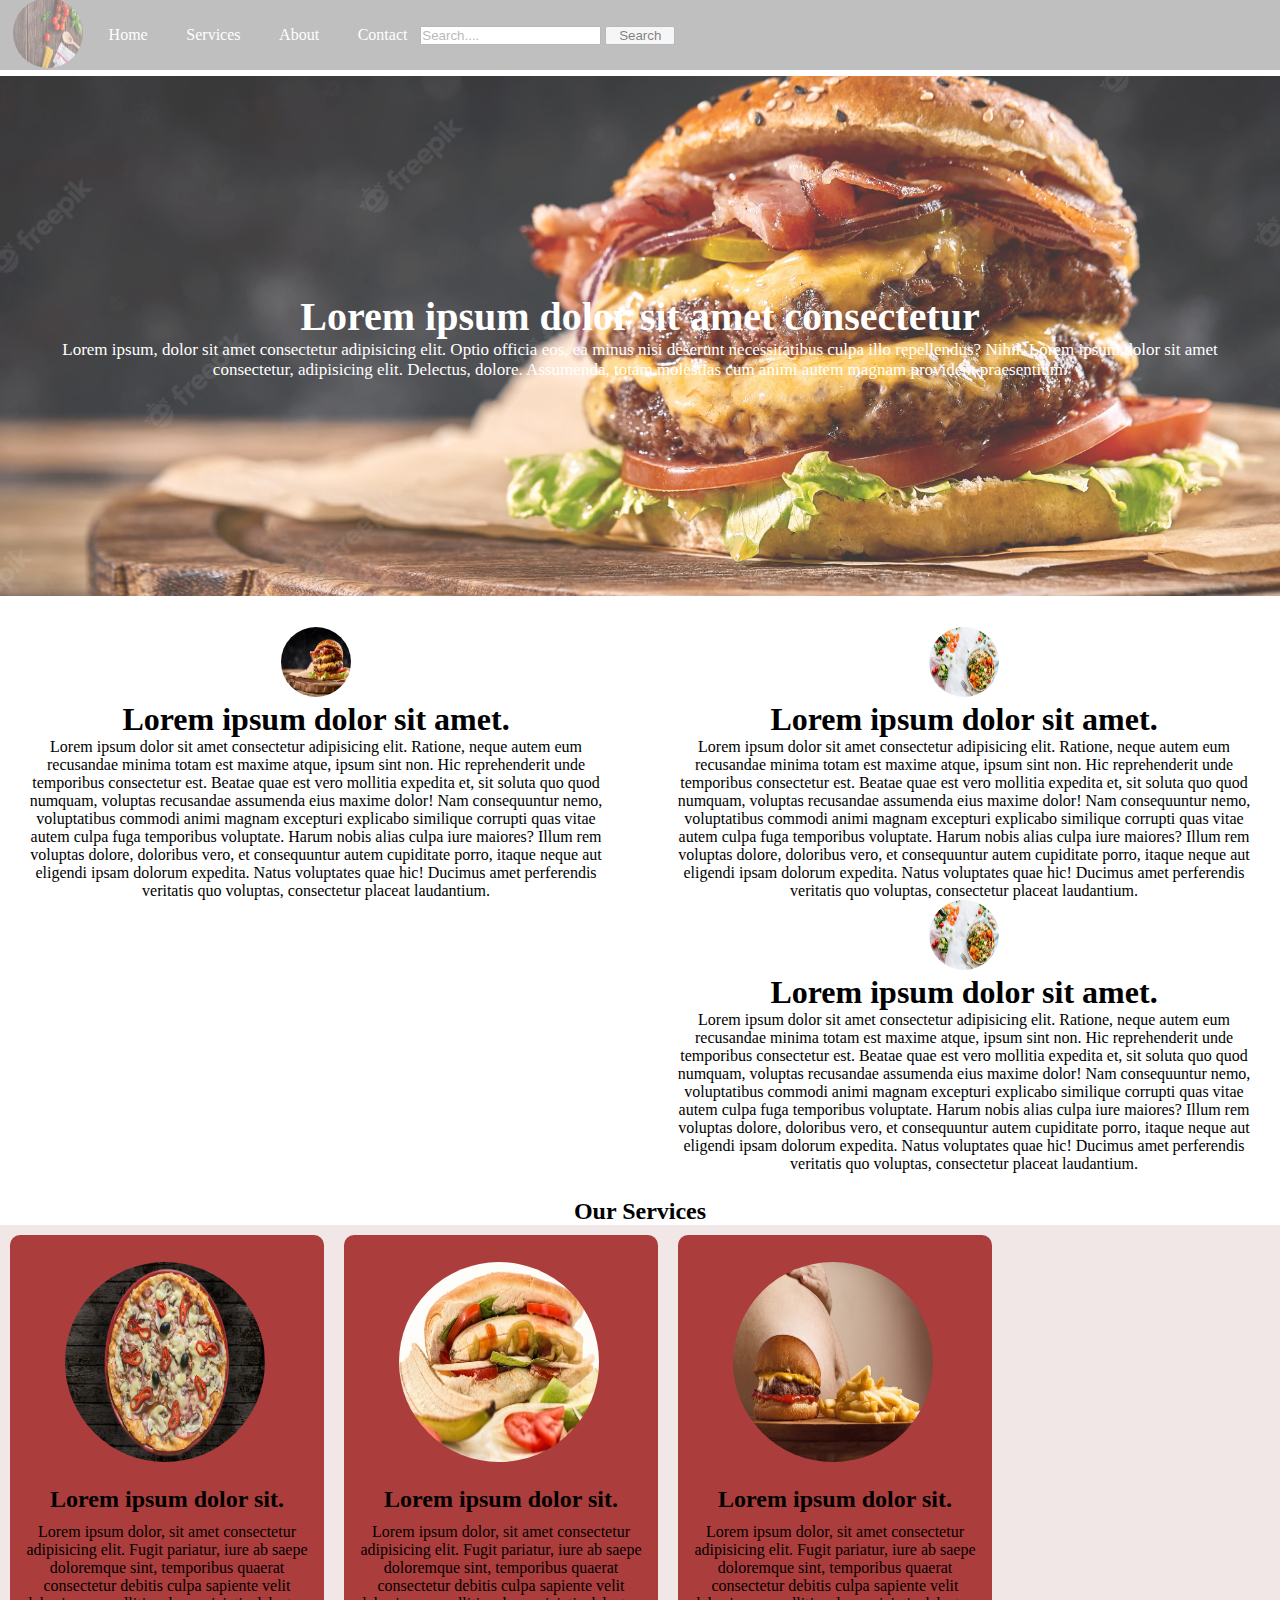
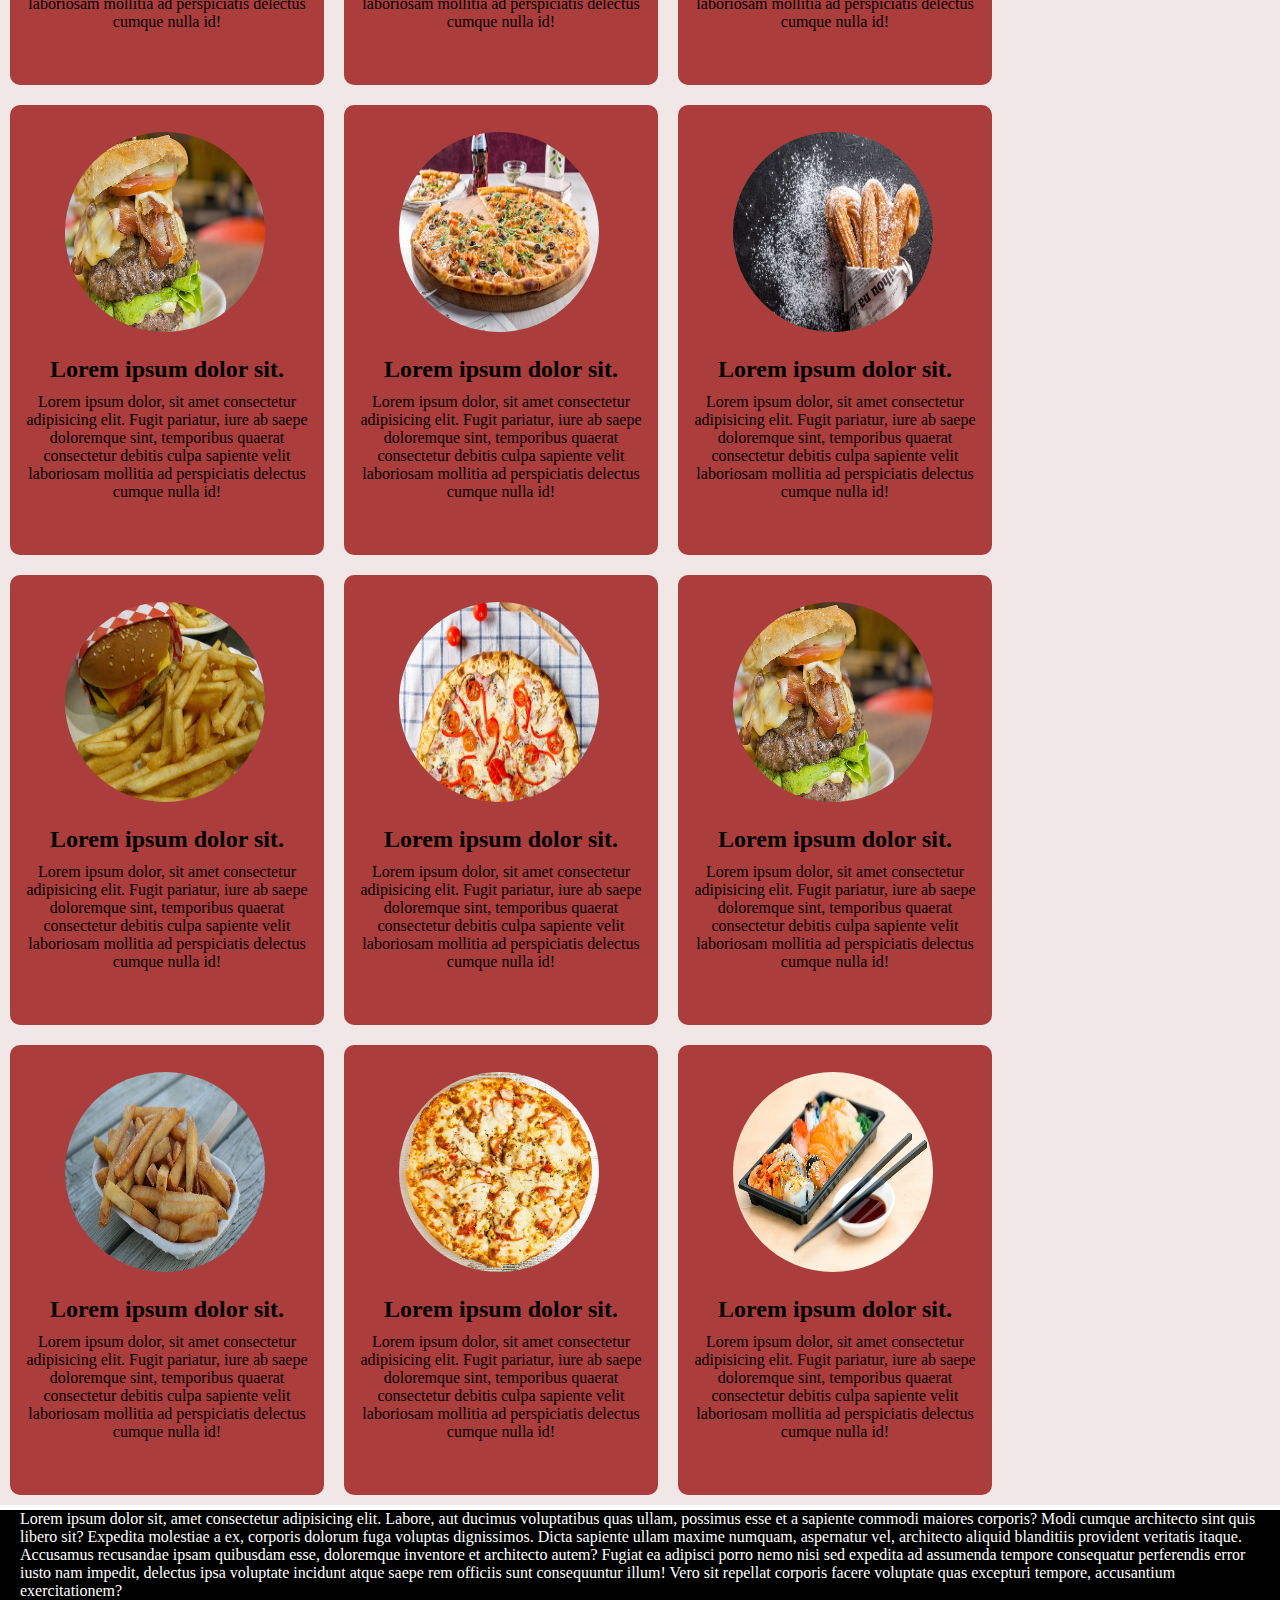
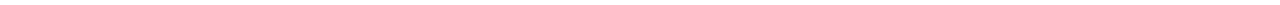
<file: project-2/index.html>
<!DOCTYPE html>
<html lang="en">
<head>
    <meta charset="UTF-8">
    <meta http-equiv="X-UA-Compatible" content="IE=edge">
    <meta name="viewport" content="width=device-width, initial-scale=1.0">
    <title> Best Online food Delivery Services in India | MyOnline Meal.com</title>
    <link rel="stylesheet" href="style.css">
    <link rel="stylesheet" href="phone.css">
    <style>
      
       

    </style>
</head>
<body>
    <nav class="navbar background h-nav-resp">
      <ul class="nav-list v-class-resp">
        <div class="logo1">
          <a href="img/bg1.jpg"><img src="img/bg1.jpg" alt="image" class="img"/></a>
        </div>
        <li><a href="../index.html">Home</a></li>
        <li><a href="services.html">Services</a></li>
        <li><a href="about.html">About</a></li>
        <li><a href="contact.html">Contact</a></li>
      </ul>
      <div class="rightNav v-class-resp">
        <input type="search" name="search" id="search" placeholder="Search...."/>   <button class="btn btn-sm">Search</button>
      </div>
     
      <div class="burger">
        <div class="line"></div>
        <div class="line"></div>
        <div class="line"></div>
      </div>
    </nav>
    <script>
      burger = document.querySelector(".burger");
      navbar = document.querySelector(".navbar");
      navList = document.querySelector(".nav-list");
      rightNav = document.querySelector(".rightNav");
      // rightNav = document.querySelector(".btn-sm");
      burger.addEventListener("click", () => {
      rightNav.classList.toggle("v-class-resp");
      navList.classList.toggle("v-class-resp");
      navbar.classList.toggle("h-nav-resp");
      // navbar.classList.toggle(".btn-sm");
      });
    </script>

    <!-- This is Head cintainer  -->
    <div class="container">
        <div class="box">
            <div class="items">
            <h1 id="font1">Lorem ipsum dolor sit amet consectetur</h1>
            <p id="para1">Lorem ipsum, dolor sit amet consectetur adipisicing elit. Optio officia eos, ea minus nisi deserunt necessitatibus culpa illo repellendus? Nihil. Lorem ipsum dolor sit amet consectetur, adipisicing elit. Delectus, dolore. Assumenda, totam molestias cum animi autem magnam provident praesentium.</p>
           </div>
        </div>
    </div>
    <!-- Container1  -->

    <div class="container1">
    <div class="box" id="box1"> 
        <div class="img1">
            <img src="img/bg1.webp" class="img" alt="">
            <h1>Lorem ipsum dolor sit amet.</h1>
            <p>Lorem ipsum dolor sit amet consectetur adipisicing elit. Ratione, neque autem eum recusandae minima totam est maxime atque, ipsum sint non. Hic reprehenderit unde temporibus consectetur est. Beatae quae est vero mollitia expedita et, sit soluta quo quod numquam, voluptas recusandae assumenda eius maxime dolor! Nam consequuntur nemo, voluptatibus commodi animi magnam excepturi explicabo similique corrupti quas vitae autem culpa fuga temporibus voluptate. Harum nobis alias culpa iure maiores? Illum rem voluptas dolore, doloribus vero, et consequuntur autem cupiditate porro, itaque neque aut eligendi ipsam dolorum expedita. Natus voluptates quae hic! Ducimus amet perferendis veritatis quo voluptas, consectetur placeat laudantium.</p>
        </div>
    </div>
    <div class="box" id="box2">
      <div class="img1">
            <img src="img/bg2.jpg" class="img" alt="">
            <h1>Lorem ipsum dolor sit amet.</h1>
            <p>Lorem ipsum dolor sit amet consectetur adipisicing elit. Ratione, neque autem eum recusandae minima totam est maxime atque, ipsum sint non. Hic reprehenderit unde temporibus consectetur est. Beatae quae est vero mollitia expedita et, sit soluta quo quod numquam, voluptas recusandae assumenda eius maxime dolor! Nam consequuntur nemo, voluptatibus commodi animi magnam excepturi explicabo similique corrupti quas vitae autem culpa fuga temporibus voluptate. Harum nobis alias culpa iure maiores? Illum rem voluptas dolore, doloribus vero, et consequuntur autem cupiditate porro, itaque neque aut eligendi ipsam dolorum expedita. Natus voluptates quae hic! Ducimus amet perferendis veritatis quo voluptas, consectetur placeat laudantium.</p>
        </div>
      <div class="img1">
            <img src="img/bg2.jpg" class="img" alt="">
            <h1>Lorem ipsum dolor sit amet.</h1>
            <p>Lorem ipsum dolor sit amet consectetur adipisicing elit. Ratione, neque autem eum recusandae minima totam est maxime atque, ipsum sint non. Hic reprehenderit unde temporibus consectetur est. Beatae quae est vero mollitia expedita et, sit soluta quo quod numquam, voluptas recusandae assumenda eius maxime dolor! Nam consequuntur nemo, voluptatibus commodi animi magnam excepturi explicabo similique corrupti quas vitae autem culpa fuga temporibus voluptate. Harum nobis alias culpa iure maiores? Illum rem voluptas dolore, doloribus vero, et consequuntur autem cupiditate porro, itaque neque aut eligendi ipsam dolorum expedita. Natus voluptates quae hic! Ducimus amet perferendis veritatis quo voluptas, consectetur placeat laudantium.</p>
        </div>
    </div>
    </div>
    <!-- Container2  -->
    <div class="heading"><h2>Our Services</h2></div>

     <div class="container2">

      <div class="box2" id="box2">
        <img src="img/bg23.jpg" alt="image" class="img2">
        <h2 id="font2">Lorem ipsum dolor sit.</h2>
        <p class="para2">
          Lorem ipsum dolor, sit amet consectetur adipisicing elit. Fugit pariatur, iure ab saepe doloremque sint, temporibus quaerat consectetur debitis culpa sapiente velit laboriosam mollitia ad perspiciatis delectus cumque nulla id!
        </p>
      </div>

      <div class="box2" id="box2">
        <img src="img/bg25.jpg" alt="image" class="img2">
        <h2 id="font2">Lorem ipsum dolor sit.</h2>
        <p class="para2">
          Lorem ipsum dolor, sit amet consectetur adipisicing elit. Fugit pariatur, iure ab saepe doloremque sint, temporibus quaerat consectetur debitis culpa sapiente velit laboriosam mollitia ad perspiciatis delectus cumque nulla id!
        </p>
      </div>
     
      <div class="box2" id="box2">
        <img src="img/bg27.jpg" alt="image" class="img2">
        <h2 id="font2">Lorem ipsum dolor sit.</h2>
        <p class="para2">
          Lorem ipsum dolor, sit amet consectetur adipisicing elit. Fugit pariatur, iure ab saepe doloremque sint, temporibus quaerat consectetur debitis culpa sapiente velit laboriosam mollitia ad perspiciatis delectus cumque nulla id!
        </p>
      </div>

      <div class="box2" id="box2">
        <img src="img/bg28.jpg" alt="image" class="img2">
        <h2 id="font2">Lorem ipsum dolor sit.</h2>
        <p class="para2">
          Lorem ipsum dolor, sit amet consectetur adipisicing elit. Fugit pariatur, iure ab saepe doloremque sint, temporibus quaerat consectetur debitis culpa sapiente velit laboriosam mollitia ad perspiciatis delectus cumque nulla id!
        </p>
      </div>

      <div class="box2" id="box2">
        <img src="img/bg22.jpg" alt="image" class="img2">
        <h2 id="font2">Lorem ipsum dolor sit.</h2>
        <p class="para2">
          Lorem ipsum dolor, sit amet consectetur adipisicing elit. Fugit pariatur, iure ab saepe doloremque sint, temporibus quaerat consectetur debitis culpa sapiente velit laboriosam mollitia ad perspiciatis delectus cumque nulla id!
        </p>
      </div>

      <div class="box2" id="box2">
        <img src="img/bg15.jpg" alt="image" class="img2">
        <h2 id="font2">Lorem ipsum dolor sit.</h2>
        <p class="para2">
          Lorem ipsum dolor, sit amet consectetur adipisicing elit. Fugit pariatur, iure ab saepe doloremque sint, temporibus quaerat consectetur debitis culpa sapiente velit laboriosam mollitia ad perspiciatis delectus cumque nulla id!
        </p>
      </div>

      <div class="box2" id="box2">
        <img src="img/bg19.jpg" alt="image" class="img2">
        <h2 id="font2">Lorem ipsum dolor sit.</h2>
        <p class="para2">
          Lorem ipsum dolor, sit amet consectetur adipisicing elit. Fugit pariatur, iure ab saepe doloremque sint, temporibus quaerat consectetur debitis culpa sapiente velit laboriosam mollitia ad perspiciatis delectus cumque nulla id!
        </p>
      </div>
      <div class="box2" id="box2">
        <img src="img/bg29.jpg" alt="image" class="img2">
        <h2 id="font2">Lorem ipsum dolor sit.</h2>
        <p class="para2">
          Lorem ipsum dolor, sit amet consectetur adipisicing elit. Fugit pariatur, iure ab saepe doloremque sint, temporibus quaerat consectetur debitis culpa sapiente velit laboriosam mollitia ad perspiciatis delectus cumque nulla id!
        </p>
      </div>
      <div class="box2" id="box2">
        <img src="img/bg28.jpg" alt="image" class="img2">
        <h2 id="font2">Lorem ipsum dolor sit.</h2>
        <p class="para2">
          Lorem ipsum dolor, sit amet consectetur adipisicing elit. Fugit pariatur, iure ab saepe doloremque sint, temporibus quaerat consectetur debitis culpa sapiente velit laboriosam mollitia ad perspiciatis delectus cumque nulla id!
        </p>
      </div>

      <div class="box2" id="box2">
        <img src="img/bg21.jpg" alt="image" class="img2">
        <h2 id="font2">Lorem ipsum dolor sit.</h2>
        <p class="para2">
          Lorem ipsum dolor, sit amet consectetur adipisicing elit. Fugit pariatur, iure ab saepe doloremque sint, temporibus quaerat consectetur debitis culpa sapiente velit laboriosam mollitia ad perspiciatis delectus cumque nulla id!
        </p>
      </div>
      <div class="box2" id="box2">
        <img src="img/bg30.jpg" alt="image" class="img2">
        <h2 id="font2">Lorem ipsum dolor sit.</h2>
        <p class="para2">
          Lorem ipsum dolor, sit amet consectetur adipisicing elit. Fugit pariatur, iure ab saepe doloremque sint, temporibus quaerat consectetur debitis culpa sapiente velit laboriosam mollitia ad perspiciatis delectus cumque nulla id!
        </p>

      </div>
      <div class="box2" id="box2">
        <img src="img/bg31.jpg" alt="image" class="img2">
        <h2 id="font2">Lorem ipsum dolor sit.</h2>
        <p class="para2">
          Lorem ipsum dolor, sit amet consectetur adipisicing elit. Fugit pariatur, iure ab saepe doloremque sint, temporibus quaerat consectetur debitis culpa sapiente velit laboriosam mollitia ad perspiciatis delectus cumque nulla id!
        </p>
      </div>
    </div>

    <footer class="footer">
<p class="para">Lorem ipsum dolor sit, amet consectetur adipisicing elit. Labore, aut ducimus voluptatibus quas ullam, possimus esse et a sapiente commodi maiores corporis? Modi cumque architecto sint quis libero sit? Expedita molestiae a ex, corporis dolorum fuga voluptas dignissimos. Dicta sapiente ullam maxime numquam, aspernatur vel, architecto aliquid blanditiis provident veritatis itaque. Accusamus recusandae ipsam quibusdam esse, doloremque inventore et architecto autem? Fugiat ea adipisci porro nemo nisi sed expedita ad assumenda tempore consequatur perferendis error iusto nam impedit, delectus ipsa voluptate incidunt atque saepe rem officiis sunt consequuntur illum! Vero sit repellat corporis facere voluptate quas excepturi tempore, accusantium exercitationem?</p>
    </footer>
    
</body>
</html>
</file>
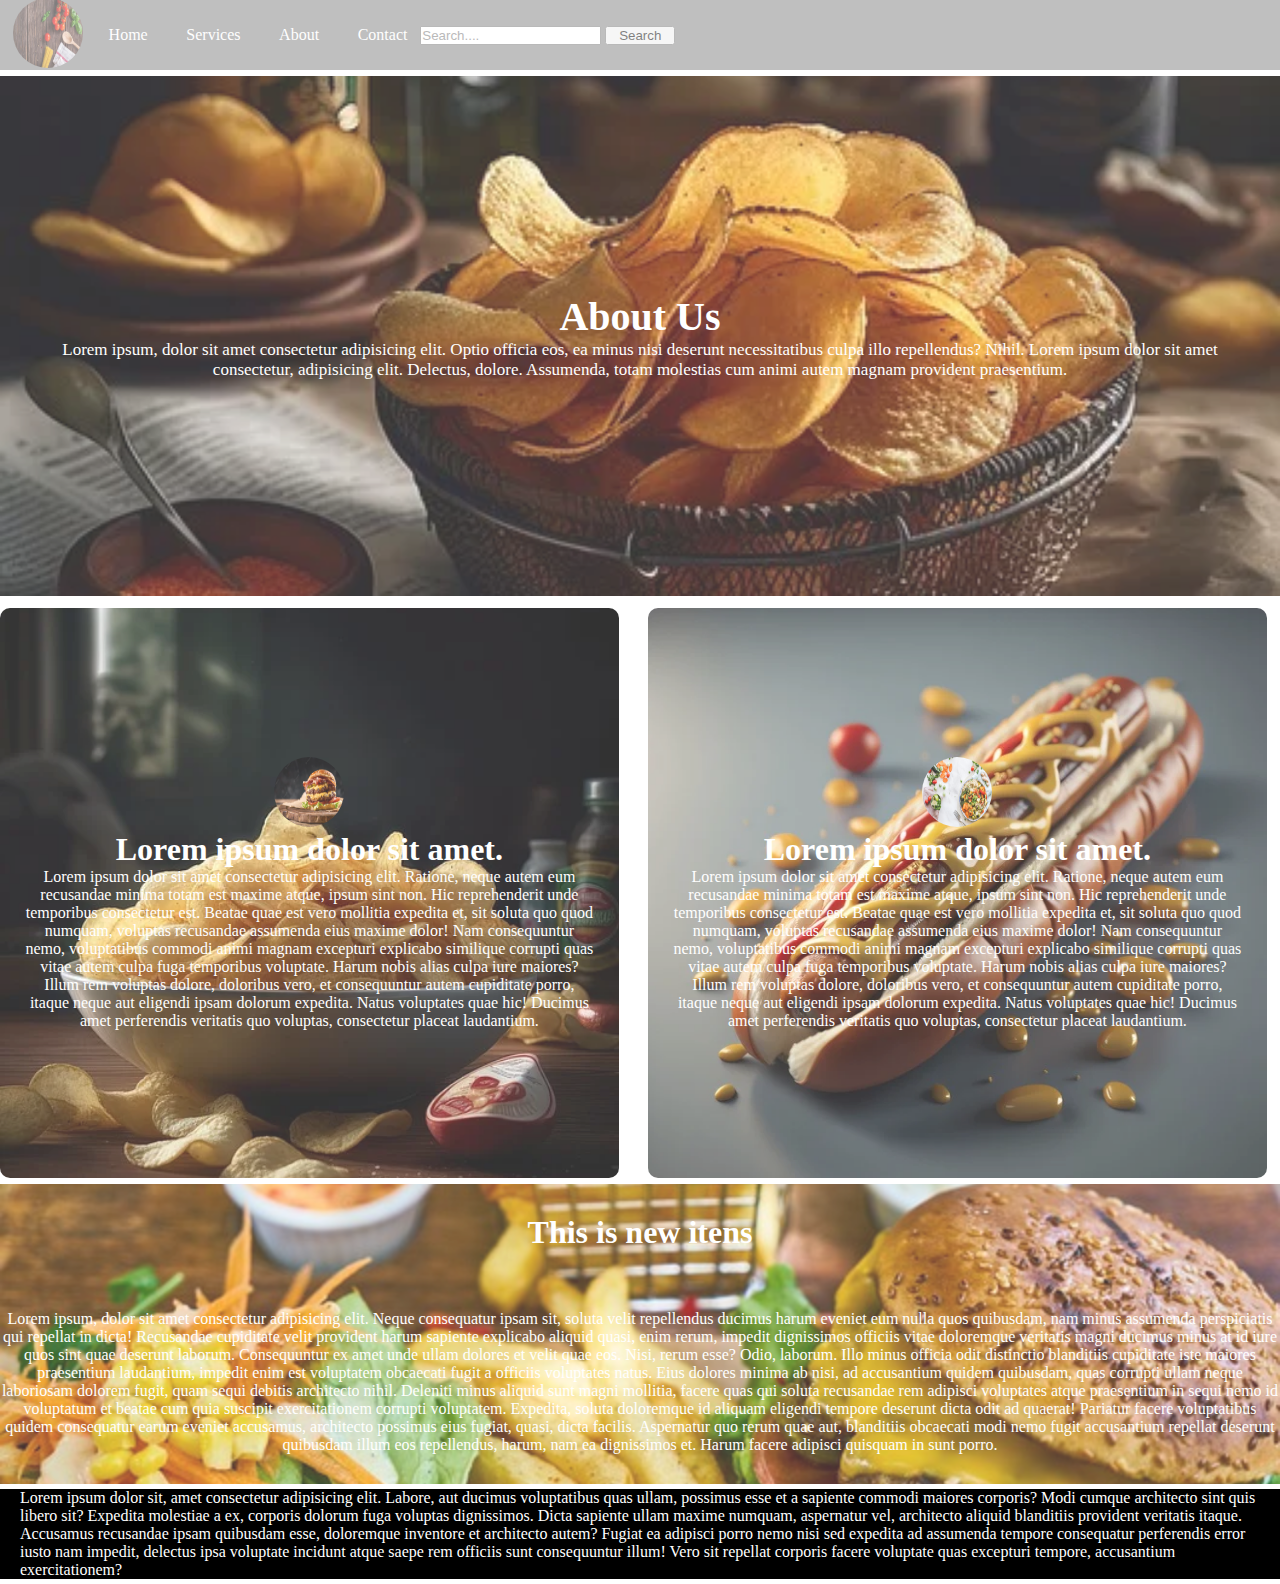
<file: project-2/about.html>
<!DOCTYPE html>
<html lang="en">
<head>
    <meta charset="UTF-8">
    <meta http-equiv="X-UA-Compatible" content="IE=edge">
    <meta name="viewport" content="width=device-width, initial-scale=1.0">
    <title> Best Online food Delivery Services in India | MyOnline Meal.com</title>
    <link rel="stylesheet" href="style.css">
    <link rel="stylesheet" href="phone.css">
    <style>
      #box1{
         content: "";
        background: url('img/bg35.webp') no-repeat center center/cover;
        position: relative;
        border-radius:10px;
        height: 520px;
        width: 90%;
        z-index: -1;
        opacity: 0.8;
        top: 0px;
        left: 0px;
        display: grid;
        justify-content: center;
        align-items: center;
        text-align: center;
        color: white;
        grid-gap: 1rem;
        /* grid-template-columns: repeat(auto-fit, minmax(400px, 1fr));         */
        margin-top: 6px
        
      }
      #box2{
         content: "";
        background: url('img/bg36.webp') no-repeat center center/cover;
        position: relative;
        height: 520px;
        border-radius: 10px;
        width: 90%;
        z-index: -1;
        opacity: 0.8;
        top: 0px;
        left: 0px;
        display: grid;
        justify-content: center;
        align-items: center;
        text-align: center;
        color: white;
        grid-gap: 1rem;
        grid-template-columns: repeat(auto-fit, minmax(400px, 1fr));        
        margin-top: 6px
      }
      #box3{
         content: "";
        background: url('img/bg37.jpg') no-repeat center center/cover;
        position: relative;
        height: 300px;
        /* border-radius: 10px; */
        width: 100%;
        z-index: -1;
        opacity: 0.8;
        top: 0px;
        left: 0px;
        display: grid;
        justify-content: center;
        align-items: center;
        text-align: center;
        color: white;
        /* grid-gap: 1rem; */
        /* grid-template-columns: repeat(auto-fit, minmax(400px, 1fr));         */
        margin-top: 6px
      }
       

    </style>
</head>
<body>
    <nav class="navbar background h-nav-resp">
      <ul class="nav-list v-class-resp">
        <div class="logo1">
          <a href="img/bg1.jpg"><img src="img/bg1.jpg" alt="image" class="img"/></a>
        </div>
        <li><a href="index.html">Home</a></li>
        <li><a href="services.html">Services</a></li>
        <li><a href="about.html">About</a></li>
        <li><a href="contact.html">Contact</a></li>
      </ul>
      <div class="rightNav v-class-resp">
        <input type="search" name="search" id="search" placeholder="Search...."/>     
        <button class="btn btn-sm">Search</button>
      </div>
   
      <div class="burger">
        <div class="line"></div>
        <div class="line"></div>
        <div class="line"></div>
      </div>
    </nav>
    <script>
      burger = document.querySelector(".burger");
      navbar = document.querySelector(".navbar");
      navList = document.querySelector(".nav-list");
      rightNav = document.querySelector(".rightNav");
      burger.addEventListener("click", () => {
      rightNav.classList.toggle("v-class-resp");
      navList.classList.toggle("v-class-resp");
      navbar.classList.toggle("h-nav-resp");
      });
    </script>

    <!-- This is Head cintainer  -->
    <div class="container12">
        <div class="box">
            <div class="items">
            <h1 id="font1">About Us</h1>
            <p id="para1">Lorem ipsum, dolor sit amet consectetur adipisicing elit. Optio officia eos, ea minus nisi deserunt necessitatibus culpa illo repellendus? Nihil. Lorem ipsum dolor sit amet consectetur, adipisicing elit. Delectus, dolore. Assumenda, totam molestias cum animi autem magnam provident praesentium.</p>
           </div>
        </div>
    </div>
    <!-- Container1  -->

    <div class="container1">
    <div class="box" id="box1"> 
        <div class="img1">
            <img src="img/bg1.webp" class="img" alt="">
            <h1>Lorem ipsum dolor sit amet.</h1>
            <p>Lorem ipsum dolor sit amet consectetur adipisicing elit. Ratione, neque autem eum recusandae minima totam est maxime atque, ipsum sint non. Hic reprehenderit unde temporibus consectetur est. Beatae quae est vero mollitia expedita et, sit soluta quo quod numquam, voluptas recusandae assumenda eius maxime dolor! Nam consequuntur nemo, voluptatibus commodi animi magnam excepturi explicabo similique corrupti quas vitae autem culpa fuga temporibus voluptate. Harum nobis alias culpa iure maiores? Illum rem voluptas dolore, doloribus vero, et consequuntur autem cupiditate porro, itaque neque aut eligendi ipsam dolorum expedita. Natus voluptates quae hic! Ducimus amet perferendis veritatis quo voluptas, consectetur placeat laudantium.</p>
        </div>
    </div>
    <div class="box" id="box2">
      <div class="img1">
            <img src="img/bg2.jpg" class="img" alt="">
            <h1>Lorem ipsum dolor sit amet.</h1>
            <p>Lorem ipsum dolor sit amet consectetur adipisicing elit. Ratione, neque autem eum recusandae minima totam est maxime atque, ipsum sint non. Hic reprehenderit unde temporibus consectetur est. Beatae quae est vero mollitia expedita et, sit soluta quo quod numquam, voluptas recusandae assumenda eius maxime dolor! Nam consequuntur nemo, voluptatibus commodi animi magnam excepturi explicabo similique corrupti quas vitae autem culpa fuga temporibus voluptate. Harum nobis alias culpa iure maiores? Illum rem voluptas dolore, doloribus vero, et consequuntur autem cupiditate porro, itaque neque aut eligendi ipsam dolorum expedita. Natus voluptates quae hic! Ducimus amet perferendis veritatis quo voluptas, consectetur placeat laudantium.</p>
        </div>
    </div>
    </div>
    <div class="container2 " id="box3">
        <h1>This is new itens</h1>
        <p >Lorem ipsum, dolor sit amet consectetur adipisicing elit. Neque consequatur ipsam sit, soluta velit repellendus ducimus harum eveniet eum nulla quos quibusdam, nam minus assumenda perspiciatis qui repellat in dicta! Recusandae cupiditate velit provident harum sapiente explicabo aliquid quasi, enim rerum, impedit dignissimos officiis vitae doloremque veritatis magni ducimus minus at id iure quos sint quae deserunt laborum. Consequuntur ex amet unde ullam dolores et velit quae eos. Nisi, rerum esse? Odio, laborum. Illo minus officia odit distinctio blanditiis cupiditate iste maiores praesentium laudantium, impedit enim est voluptatem obcaecati fugit a officiis voluptates natus. Eius dolores minima ab nisi, ad accusantium quidem quibusdam, quas corrupti ullam neque laboriosam dolorem fugit, quam sequi debitis architecto nihil. Deleniti minus aliquid sunt magni mollitia, facere quas qui soluta recusandae rem adipisci voluptates atque praesentium in sequi nemo id voluptatum et beatae cum quia suscipit exercitationem corrupti voluptatem. Expedita, soluta doloremque id aliquam eligendi tempore deserunt dicta odit ad quaerat! Pariatur facere voluptatibus quidem consequatur earum eveniet accusamus, architecto possimus eius fugiat, quasi, dicta facilis. Aspernatur quo rerum quae aut, blanditiis obcaecati modi nemo fugit accusantium repellat deserunt quibusdam illum eos repellendus, harum, nam ea dignissimos et. Harum facere adipisci quisquam in sunt porro.</p>
    </div>
    <!-- Container2  -->
   <!----<div class="heading"><h2>Our Services</h2></div>

     <div class="container2">

      <div class="box2" id="box2">
        <img src="img/bg23.jpg" alt="image" class="img2">
        <h2 id="font2">Lorem ipsum dolor sit.</h2>
        <p class="para2">
          Lorem ipsum dolor, sit amet consectetur adipisicing elit. Fugit pariatur, iure ab saepe doloremque sint, temporibus quaerat consectetur debitis culpa sapiente velit laboriosam mollitia ad perspiciatis delectus cumque nulla id!
        </p>
      </div>

      <div class="box2" id="box2">
        <img src="img/bg25.jpg" alt="image" class="img2">
        <h2 id="font2">Lorem ipsum dolor sit.</h2>
        <p class="para2">
          Lorem ipsum dolor, sit amet consectetur adipisicing elit. Fugit pariatur, iure ab saepe doloremque sint, temporibus quaerat consectetur debitis culpa sapiente velit laboriosam mollitia ad perspiciatis delectus cumque nulla id!
        </p>
      </div>
     
      <div class="box2" id="box2">
        <img src="img/bg27.jpg" alt="image" class="img2">
        <h2 id="font2">Lorem ipsum dolor sit.</h2>
        <p class="para2">
          Lorem ipsum dolor, sit amet consectetur adipisicing elit. Fugit pariatur, iure ab saepe doloremque sint, temporibus quaerat consectetur debitis culpa sapiente velit laboriosam mollitia ad perspiciatis delectus cumque nulla id!
        </p>
      </div>

      <div class="box2" id="box2">
        <img src="img/bg28.jpg" alt="image" class="img2">
        <h2 id="font2">Lorem ipsum dolor sit.</h2>
        <p class="para2">
          Lorem ipsum dolor, sit amet consectetur adipisicing elit. Fugit pariatur, iure ab saepe doloremque sint, temporibus quaerat consectetur debitis culpa sapiente velit laboriosam mollitia ad perspiciatis delectus cumque nulla id!
        </p>
      </div>

      <div class="box2" id="box2">
        <img src="img/bg22.jpg" alt="image" class="img2">
        <h2 id="font2">Lorem ipsum dolor sit.</h2>
        <p class="para2">
          Lorem ipsum dolor, sit amet consectetur adipisicing elit. Fugit pariatur, iure ab saepe doloremque sint, temporibus quaerat consectetur debitis culpa sapiente velit laboriosam mollitia ad perspiciatis delectus cumque nulla id!
        </p>
      </div>

      <div class="box2" id="box2">
        <img src="img/bg15.jpg" alt="image" class="img2">
        <h2 id="font2">Lorem ipsum dolor sit.</h2>
        <p class="para2">
          Lorem ipsum dolor, sit amet consectetur adipisicing elit. Fugit pariatur, iure ab saepe doloremque sint, temporibus quaerat consectetur debitis culpa sapiente velit laboriosam mollitia ad perspiciatis delectus cumque nulla id!
        </p>
      </div>

      <div class="box2" id="box2">
        <img src="img/bg19.jpg" alt="image" class="img2">
        <h2 id="font2">Lorem ipsum dolor sit.</h2>
        <p class="para2">
          Lorem ipsum dolor, sit amet consectetur adipisicing elit. Fugit pariatur, iure ab saepe doloremque sint, temporibus quaerat consectetur debitis culpa sapiente velit laboriosam mollitia ad perspiciatis delectus cumque nulla id!
        </p>
      </div>
      <div class="box2" id="box2">
        <img src="img/bg29.jpg" alt="image" class="img2">
        <h2 id="font2">Lorem ipsum dolor sit.</h2>
        <p class="para2">
          Lorem ipsum dolor, sit amet consectetur adipisicing elit. Fugit pariatur, iure ab saepe doloremque sint, temporibus quaerat consectetur debitis culpa sapiente velit laboriosam mollitia ad perspiciatis delectus cumque nulla id!
        </p>
      </div>
      <div class="box2" id="box2">
        <img src="img/bg28.jpg" alt="image" class="img2">
        <h2 id="font2">Lorem ipsum dolor sit.</h2>
        <p class="para2">
          Lorem ipsum dolor, sit amet consectetur adipisicing elit. Fugit pariatur, iure ab saepe doloremque sint, temporibus quaerat consectetur debitis culpa sapiente velit laboriosam mollitia ad perspiciatis delectus cumque nulla id!
        </p>
      </div>

      <div class="box2" id="box2">
        <img src="img/bg21.jpg" alt="image" class="img2">
        <h2 id="font2">Lorem ipsum dolor sit.</h2>
        <p class="para2">
          Lorem ipsum dolor, sit amet consectetur adipisicing elit. Fugit pariatur, iure ab saepe doloremque sint, temporibus quaerat consectetur debitis culpa sapiente velit laboriosam mollitia ad perspiciatis delectus cumque nulla id!
        </p>
      </div>
      <div class="box2" id="box2">
        <img src="img/bg30.jpg" alt="image" class="img2">
        <h2 id="font2">Lorem ipsum dolor sit.</h2>
        <p class="para2">
          Lorem ipsum dolor, sit amet consectetur adipisicing elit. Fugit pariatur, iure ab saepe doloremque sint, temporibus quaerat consectetur debitis culpa sapiente velit laboriosam mollitia ad perspiciatis delectus cumque nulla id!
        </p>

      </div>
      <div class="box2" id="box2">
        <img src="img/bg31.jpg" alt="image" class="img2">
        <h2 id="font2">Lorem ipsum dolor sit.</h2>
        <p class="para2">
          Lorem ipsum dolor, sit amet consectetur adipisicing elit. Fugit pariatur, iure ab saepe doloremque sint, temporibus quaerat consectetur debitis culpa sapiente velit laboriosam mollitia ad perspiciatis delectus cumque nulla id!
        </p>
      </div>
    </div> -->

    <footer class="footer">
<p class="para">Lorem ipsum dolor sit, amet consectetur adipisicing elit. Labore, aut ducimus voluptatibus quas ullam, possimus esse et a sapiente commodi maiores corporis? Modi cumque architecto sint quis libero sit? Expedita molestiae a ex, corporis dolorum fuga voluptas dignissimos. Dicta sapiente ullam maxime numquam, aspernatur vel, architecto aliquid blanditiis provident veritatis itaque. Accusamus recusandae ipsam quibusdam esse, doloremque inventore et architecto autem? Fugiat ea adipisci porro nemo nisi sed expedita ad assumenda tempore consequatur perferendis error iusto nam impedit, delectus ipsa voluptate incidunt atque saepe rem officiis sunt consequuntur illum! Vero sit repellat corporis facere voluptate quas excepturi tempore, accusantium exercitationem?</p>
    </footer>
    
</body>
</html>
</file>
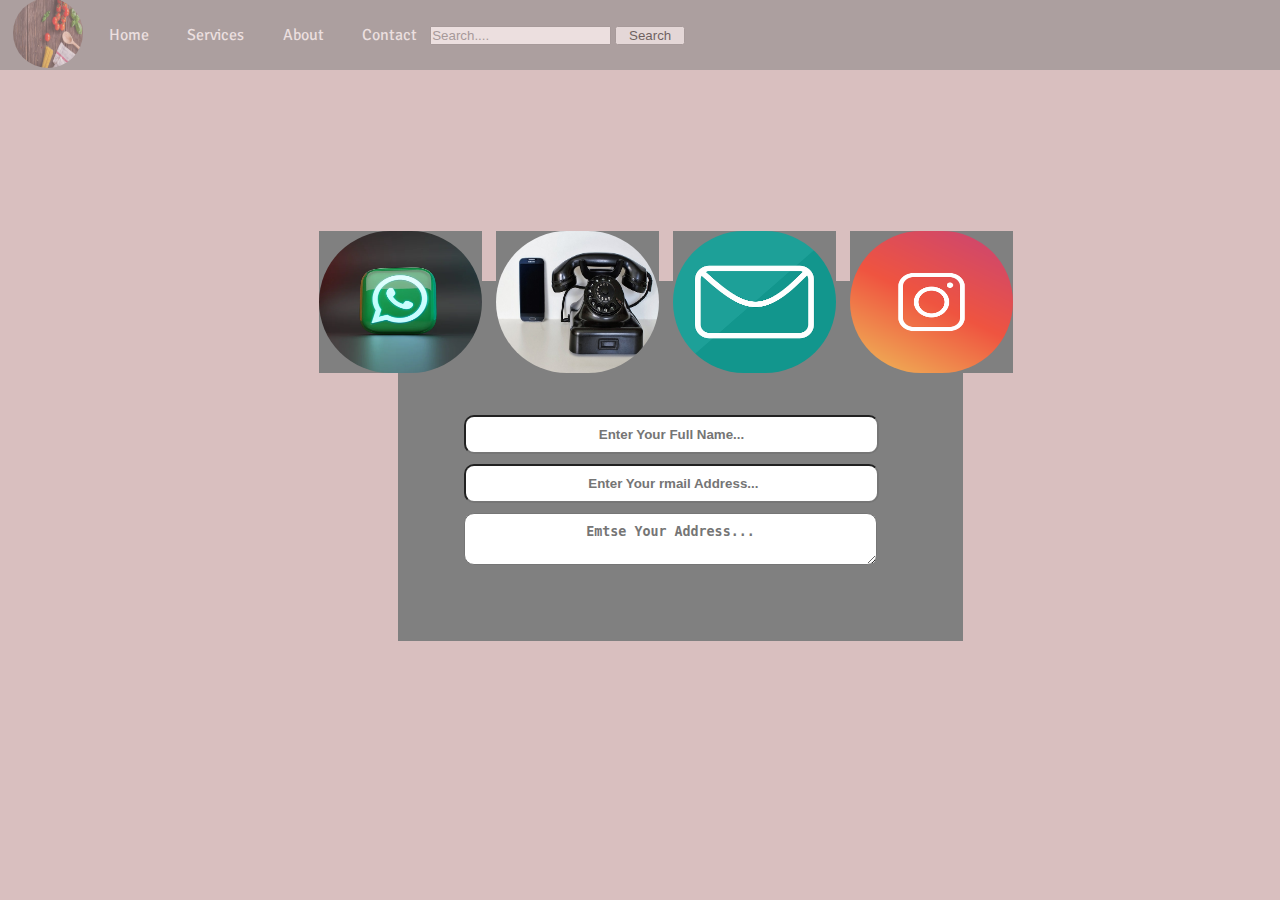
<file: project-2/contact.html>
<!DOCTYPE html>
<html lang="en">
<head>
    <meta charset="UTF-8">
    <meta http-equiv="X-UA-Compatible" content="IE=edge">
    <meta name="viewport" content="width=device-width, initial-scale=1.0">
    <title>Contact Page</title>
    
</head>
<body>
   
    
</body>
</html>
<!DOCTYPE html>
<html lang="en">
<head>
    <meta charset="UTF-8">
    <meta http-equiv="X-UA-Compatible" content="IE=edge">
    <meta name="viewport" content="width=device-width, initial-scale=1.0">
    <title> Best Online food Delivery Services in India | MyOnline Meal.com</title>
    <link rel="stylesheet" href="style.css">
    <link rel="stylesheet" href="phone.css">
   <style>
         @import url('https://fonts.googleapis.com/css2?family=Lato&family=Oswald&family=Roboto:ital,wght@1,300&family=Signika+Negative&display=swap');
        body{
            /* background: url(img/c2.jpg); */
            background-color: rgb(217, 191, 191);
            background-repeat: no-repeat;
            background-size: 100%;
            font-family: 'Signika Negative', sans-serif;
        }
        .container111{
            /* border: 2px solid red; */
            background-color: gray;
            height: 360px;
            width: 565px;
            position: relative;
            top: 211px;
            left: 398px;
        }
        .container222{
            /* border: 2px solid red; */
            /* background-color: gray; */
            position: relative;
            top: -199px;
            height: 99px;
            width: 726px;
            left: 309px;
        }
        .box111{
            /* border: 2px solid red; */
            display: inline-block;
            height: 142px;
            width: 163px;
            margin-left: 10px;
            background-color: gray;
        }
        .img1{
            height: 142px;
            width: 163px;
        }

        .input{
            /* border: 2px solid red; */
            height: 202px;
            display: inline-block;
            position: relative;
            top: 150px;
            width: 520px;
            left: 20px;
        }
        #input{
            display: flex;
            position: relative;
            top: -26px;
            left: 46px;
            flex-direction: row;
            align-items: center;
            text-align: center;
            width: 391px;
            padding: 10px;
            margin-top: 10px;
            border-radius: 10px;
            font-weight: bold;
        }
         
        
    </style>
</head>
<body>
    <nav class="navbar background h-nav-resp">
      <ul class="nav-list v-class-resp">
        <div class="logo1">
          <a href="img/bg1.jpg"><img src="img/bg1.jpg" alt="image" class="img"/></a>
        </div>
        <li><a href="../index.html">Home</a></li>
        <li><a href="services.html">Services</a></li>
        <li><a href="about.html">About</a></li>
        <li><a href="contact.html">Contact</a></li>
      </ul>
      <div class="rightNav v-class-resp">
        <input type="search" name="search" id="search" placeholder="Search...."/>   <button class="btn btn-sm">Search</button>
      </div>
     
      <div class="burger">
        <div class="line"></div>
        <div class="line"></div>
        <div class="line"></div>
      </div>
    </nav>
    <script>
      burger = document.querySelector(".burger");
      navbar = document.querySelector(".navbar");
      navList = document.querySelector(".nav-list");
      rightNav = document.querySelector(".rightNav");
      // rightNav = document.querySelector(".btn-sm");
      burger.addEventListener("click", () => {
      rightNav.classList.toggle("v-class-resp");
      navList.classList.toggle("v-class-resp");
      navbar.classList.toggle("h-nav-resp");
      // navbar.classList.toggle(".btn-sm");
      });
    </script>

 <div class="container111">
        <div class="input">
            <label for="">
               <input type="text" name="" id="input" placeholder="Enter Your Full Name...">     
            </label>
            <label for="">
                <input type="email" name="" id="input" placeholder=" Enter Your rmail Address...">
            </label>
            <label for="">
                <textarea name="" id="input"  placeholder="Emtse Your Address..." ></textarea>
            </label>
        </div>
    </div>
    <div class="container222">
        <div class="box111">
            <a href="img/whats1.webp"> <img src="img/whats1.webp" alt="" class="img1"></a>
        </div>
        <div class="box111">
            <a href="img/call1.jpg"> <img src="img/call1.jpg" alt="" class="img1"></a>
        </div>
        <div class="box111">
            <a href="img/email.webp"> <img src="img/email.webp" alt="" class="img1"></a>
        </div>
        <div class="box111">
            <a href="img/intagram.webp"> <img src="img/intagram.webp" alt="" class="img1"></a>
        </div>
        </div>
    
    <!-- This is Head cintainer  -->
    <!-- <div class="container">
        <div class="box">
            <div class="items">
            <h1 id="font1">Lorem ipsum dolor sit amet consectetur</h1>
            <p id="para1">Lorem ipsum, dolor sit amet consectetur adipisicing elit. Optio officia eos, ea minus nisi deserunt necessitatibus culpa illo repellendus? Nihil. Lorem ipsum dolor sit amet consectetur, adipisicing elit. Delectus, dolore. Assumenda, totam molestias cum animi autem magnam provident praesentium.</p>
           </div>
        </div>
    </div>
    <!-- Container1  -->

   <!---<div class="container1">
    <div class="box" id="box1"> 
        <div class="img1">
            <img src="img/bg1.webp" class="img" alt="">
            <h1>Lorem ipsum dolor sit amet.</h1>
            <p>Lorem ipsum dolor sit amet consectetur adipisicing elit. Ratione, neque autem eum recusandae minima totam est maxime atque, ipsum sint non. Hic reprehenderit unde temporibus consectetur est. Beatae quae est vero mollitia expedita et, sit soluta quo quod numquam, voluptas recusandae assumenda eius maxime dolor! Nam consequuntur nemo, voluptatibus commodi animi magnam excepturi explicabo similique corrupti quas vitae autem culpa fuga temporibus voluptate. Harum nobis alias culpa iure maiores? Illum rem voluptas dolore, doloribus vero, et consequuntur autem cupiditate porro, itaque neque aut eligendi ipsam dolorum expedita. Natus voluptates quae hic! Ducimus amet perferendis veritatis quo voluptas, consectetur placeat laudantium.</p>
        </div>
    </div>
    <div class="box" id="box2">
      <div class="img1">
            <img src="img/bg2.jpg" class="img" alt="">
            <h1>Lorem ipsum dolor sit amet.</h1>
            <p>Lorem ipsum dolor sit amet consectetur adipisicing elit. Ratione, neque autem eum recusandae minima totam est maxime atque, ipsum sint non. Hic reprehenderit unde temporibus consectetur est. Beatae quae est vero mollitia expedita et, sit soluta quo quod numquam, voluptas recusandae assumenda eius maxime dolor! Nam consequuntur nemo, voluptatibus commodi animi magnam excepturi explicabo similique corrupti quas vitae autem culpa fuga temporibus voluptate. Harum nobis alias culpa iure maiores? Illum rem voluptas dolore, doloribus vero, et consequuntur autem cupiditate porro, itaque neque aut eligendi ipsam dolorum expedita. Natus voluptates quae hic! Ducimus amet perferendis veritatis quo voluptas, consectetur placeat laudantium.</p>
        </div>
    </div>
    </div> -->
    <!-- Container2  -->
    <!--<div class="heading"><h2>Our Services</h2></div>

     <div class="container2">

      <div class="box2" id="box2">
        <img src="img/bg23.jpg" alt="image" class="img2">
        <h2 id="font2">Lorem ipsum dolor sit.</h2>
        <p class="para2">
          Lorem ipsum dolor, sit amet consectetur adipisicing elit. Fugit pariatur, iure ab saepe doloremque sint, temporibus quaerat consectetur debitis culpa sapiente velit laboriosam mollitia ad perspiciatis delectus cumque nulla id!
        </p>
      </div>

      <div class="box2" id="box2">
        <img src="img/bg25.jpg" alt="image" class="img2">
        <h2 id="font2">Lorem ipsum dolor sit.</h2>
        <p class="para2">
          Lorem ipsum dolor, sit amet consectetur adipisicing elit. Fugit pariatur, iure ab saepe doloremque sint, temporibus quaerat consectetur debitis culpa sapiente velit laboriosam mollitia ad perspiciatis delectus cumque nulla id!
        </p>
      </div>
     
      <div class="box2" id="box2">
        <img src="img/bg27.jpg" alt="image" class="img2">
        <h2 id="font2">Lorem ipsum dolor sit.</h2>
        <p class="para2">
          Lorem ipsum dolor, sit amet consectetur adipisicing elit. Fugit pariatur, iure ab saepe doloremque sint, temporibus quaerat consectetur debitis culpa sapiente velit laboriosam mollitia ad perspiciatis delectus cumque nulla id!
        </p>
      </div>

      <div class="box2" id="box2">
        <img src="img/bg28.jpg" alt="image" class="img2">
        <h2 id="font2">Lorem ipsum dolor sit.</h2>
        <p class="para2">
          Lorem ipsum dolor, sit amet consectetur adipisicing elit. Fugit pariatur, iure ab saepe doloremque sint, temporibus quaerat consectetur debitis culpa sapiente velit laboriosam mollitia ad perspiciatis delectus cumque nulla id!
        </p>
      </div>

      <div class="box2" id="box2">
        <img src="img/bg22.jpg" alt="image" class="img2">
        <h2 id="font2">Lorem ipsum dolor sit.</h2>
        <p class="para2">
          Lorem ipsum dolor, sit amet consectetur adipisicing elit. Fugit pariatur, iure ab saepe doloremque sint, temporibus quaerat consectetur debitis culpa sapiente velit laboriosam mollitia ad perspiciatis delectus cumque nulla id!
        </p>
      </div>

      <div class="box2" id="box2">
        <img src="img/bg15.jpg" alt="image" class="img2">
        <h2 id="font2">Lorem ipsum dolor sit.</h2>
        <p class="para2">
          Lorem ipsum dolor, sit amet consectetur adipisicing elit. Fugit pariatur, iure ab saepe doloremque sint, temporibus quaerat consectetur debitis culpa sapiente velit laboriosam mollitia ad perspiciatis delectus cumque nulla id!
        </p>
      </div>

      <div class="box2" id="box2">
        <img src="img/bg19.jpg" alt="image" class="img2">
        <h2 id="font2">Lorem ipsum dolor sit.</h2>
        <p class="para2">
          Lorem ipsum dolor, sit amet consectetur adipisicing elit. Fugit pariatur, iure ab saepe doloremque sint, temporibus quaerat consectetur debitis culpa sapiente velit laboriosam mollitia ad perspiciatis delectus cumque nulla id!
        </p>
      </div>
      <div class="box2" id="box2">
        <img src="img/bg29.jpg" alt="image" class="img2">
        <h2 id="font2">Lorem ipsum dolor sit.</h2>
        <p class="para2">
          Lorem ipsum dolor, sit amet consectetur adipisicing elit. Fugit pariatur, iure ab saepe doloremque sint, temporibus quaerat consectetur debitis culpa sapiente velit laboriosam mollitia ad perspiciatis delectus cumque nulla id!
        </p>
      </div>
      <div class="box2" id="box2">
        <img src="img/bg28.jpg" alt="image" class="img2">
        <h2 id="font2">Lorem ipsum dolor sit.</h2>
        <p class="para2">
          Lorem ipsum dolor, sit amet consectetur adipisicing elit. Fugit pariatur, iure ab saepe doloremque sint, temporibus quaerat consectetur debitis culpa sapiente velit laboriosam mollitia ad perspiciatis delectus cumque nulla id!
        </p>
      </div>

      <div class="box2" id="box2">
        <img src="img/bg21.jpg" alt="image" class="img2">
        <h2 id="font2">Lorem ipsum dolor sit.</h2>
        <p class="para2">
          Lorem ipsum dolor, sit amet consectetur adipisicing elit. Fugit pariatur, iure ab saepe doloremque sint, temporibus quaerat consectetur debitis culpa sapiente velit laboriosam mollitia ad perspiciatis delectus cumque nulla id!
        </p>
      </div>
      <div class="box2" id="box2">
        <img src="img/bg30.jpg" alt="image" class="img2">
        <h2 id="font2">Lorem ipsum dolor sit.</h2>
        <p class="para2">
          Lorem ipsum dolor, sit amet consectetur adipisicing elit. Fugit pariatur, iure ab saepe doloremque sint, temporibus quaerat consectetur debitis culpa sapiente velit laboriosam mollitia ad perspiciatis delectus cumque nulla id!
        </p>

      </div>
      <div class="box2" id="box2">
        <img src="img/bg31.jpg" alt="image" class="img2">
        <h2 id="font2">Lorem ipsum dolor sit.</h2>
        <p class="para2">
          Lorem ipsum dolor, sit amet consectetur adipisicing elit. Fugit pariatur, iure ab saepe doloremque sint, temporibus quaerat consectetur debitis culpa sapiente velit laboriosam mollitia ad perspiciatis delectus cumque nulla id!
        </p>
      </div>
    </div> -->

    <!-- <footer class="footer">
<p class="para">Lorem ipsum dolor sit, amet consectetur adipisicing elit. Labore, aut ducimus voluptatibus quas ullam, possimus esse et a sapiente commodi maiores corporis? Modi cumque architecto sint quis libero sit? Expedita molestiae a ex, corporis dolorum fuga voluptas dignissimos. Dicta sapiente ullam maxime numquam, aspernatur vel, architecto aliquid blanditiis provident veritatis itaque. Accusamus recusandae ipsam quibusdam esse, doloremque inventore et architecto autem? Fugiat ea adipisci porro nemo nisi sed expedita ad assumenda tempore consequatur perferendis error iusto nam impedit, delectus ipsa voluptate incidunt atque saepe rem officiis sunt consequuntur illum! Vero sit repellat corporis facere voluptate quas excepturi tempore, accusantium exercitationem?</p>
    </footer> -->
    
</body>
</html>
</file>
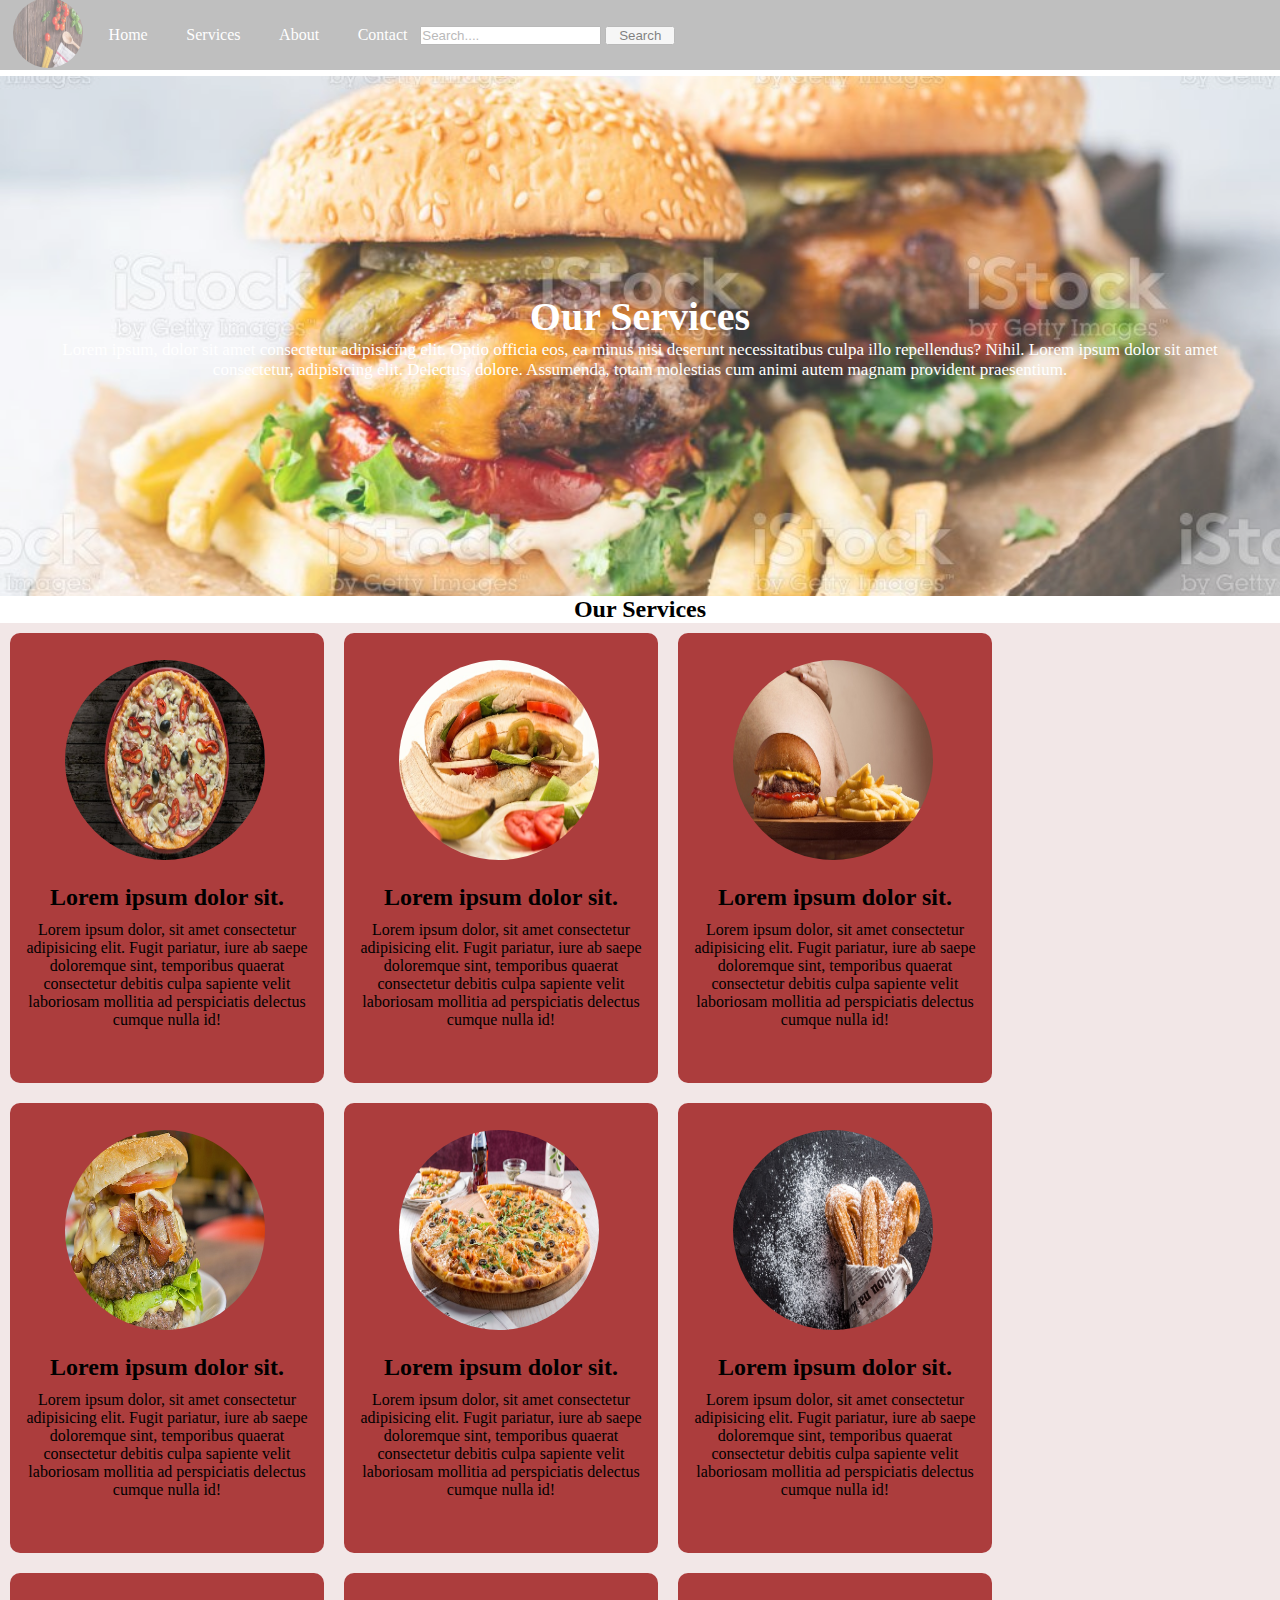
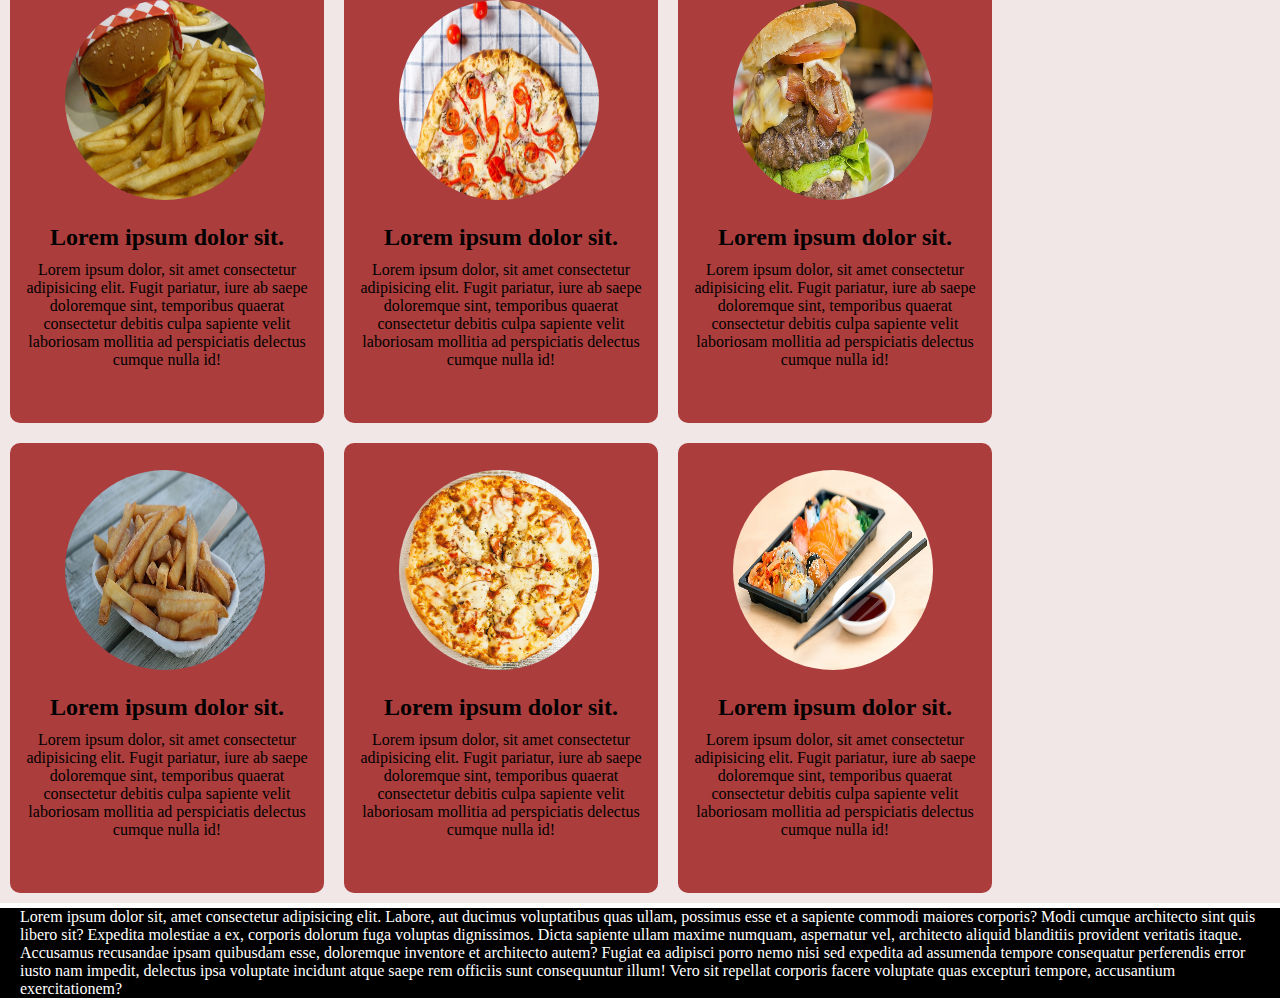
<file: project-2/services.html>
<!DOCTYPE html>
<html lang="en">
<head>
    <meta charset="UTF-8">
    <meta http-equiv="X-UA-Compatible" content="IE=edge">
    <meta name="viewport" content="width=device-width, initial-scale=1.0">
    <title> Best Online food Delivery Services in India | MyOnline Meal.com</title>
    <link rel="stylesheet" href="style.css">
    <link rel="stylesheet" href="phone.css">
    <style>
      
       

    </style>
</head>
<body>
    <nav class="navbar background h-nav-resp">
      <ul class="nav-list v-class-resp">
        <div class="logo1">
          <a href="img/bg1.jpg"><img src="img/bg1.jpg" alt="image" class="img"/></a>
        </div>
        <li><a href="index.html">Home</a></li>
        <li><a href="services.html">Services</a></li>
        <li><a href="about.html">About</a></li>
        <li><a href="contact.html">Contact</a></li>
      </ul>
      <div class="rightNav v-class-resp">
        <input type="search" name="search" id="search" placeholder="Search...."/>
         <button class="btn btn-sm">Search</button>
        </div>
     
      <div class="burger">
        <div class="line"></div>
        <div class="line"></div>
        <div class="line"></div>
      </div>
    </nav>
    <script>
      burger = document.querySelector(".burger");
      navbar = document.querySelector(".navbar");
      navList = document.querySelector(".nav-list");
      rightNav = document.querySelector(".rightNav");
      burger.addEventListener("click", () => {
      rightNav.classList.toggle("v-class-resp");
      navList.classList.toggle("v-class-resp");
      navbar.classList.toggle("h-nav-resp");
      });
    </script>

    <!-- This is Head cintainer  -->
    <div class="container11">
        <div class="box">
            <div class="items">
            <h1 id="font1">Our Services</h1>
            <p id="para1">Lorem ipsum, dolor sit amet consectetur adipisicing elit. Optio officia eos, ea minus nisi deserunt necessitatibus culpa illo repellendus? Nihil. Lorem ipsum dolor sit amet consectetur, adipisicing elit. Delectus, dolore. Assumenda, totam molestias cum animi autem magnam provident praesentium.</p>
           </div>
        </div>
    </div>
    <!-- Container1  -->

    <!-- <div class="container1">
    <div class="box" id="box1"> 
        <div class="img1">
            <img src="img/bg1.webp" class="img" alt="">
            <h1>Lorem ipsum dolor sit amet.</h1>
            <p>Lorem ipsum dolor sit amet consectetur adipisicing elit. Ratione, neque autem eum recusandae minima totam est maxime atque, ipsum sint non. Hic reprehenderit unde temporibus consectetur est. Beatae quae est vero mollitia expedita et, sit soluta quo quod numquam, voluptas recusandae assumenda eius maxime dolor! Nam consequuntur nemo, voluptatibus commodi animi magnam excepturi explicabo similique corrupti quas vitae autem culpa fuga temporibus voluptate. Harum nobis alias culpa iure maiores? Illum rem voluptas dolore, doloribus vero, et consequuntur autem cupiditate porro, itaque neque aut eligendi ipsam dolorum expedita. Natus voluptates quae hic! Ducimus amet perferendis veritatis quo voluptas, consectetur placeat laudantium.</p>
        </div>
    </div>
    <div class="box" id="box2">
      <div class="img1">
            <img src="img/bg2.jpg" class="img" alt="">
            <h1>Lorem ipsum dolor sit amet.</h1>
            <p>Lorem ipsum dolor sit amet consectetur adipisicing elit. Ratione, neque autem eum recusandae minima totam est maxime atque, ipsum sint non. Hic reprehenderit unde temporibus consectetur est. Beatae quae est vero mollitia expedita et, sit soluta quo quod numquam, voluptas recusandae assumenda eius maxime dolor! Nam consequuntur nemo, voluptatibus commodi animi magnam excepturi explicabo similique corrupti quas vitae autem culpa fuga temporibus voluptate. Harum nobis alias culpa iure maiores? Illum rem voluptas dolore, doloribus vero, et consequuntur autem cupiditate porro, itaque neque aut eligendi ipsam dolorum expedita. Natus voluptates quae hic! Ducimus amet perferendis veritatis quo voluptas, consectetur placeat laudantium.</p>
        </div>
    </div>
    </div> -->
    <!-- Container2  -->
    <div class="heading"><h2>Our Services</h2></div>

     <div class="container2">

      <div class="box2" id="box2">
        <img src="img/bg23.jpg" alt="image" class="img2">
        <h2 id="font2">Lorem ipsum dolor sit.</h2>
        <p class="para2">
          Lorem ipsum dolor, sit amet consectetur adipisicing elit. Fugit pariatur, iure ab saepe doloremque sint, temporibus quaerat consectetur debitis culpa sapiente velit laboriosam mollitia ad perspiciatis delectus cumque nulla id!
        </p>
      </div>

      <div class="box2" id="box2">
        <img src="img/bg25.jpg" alt="image" class="img2">
        <h2 id="font2">Lorem ipsum dolor sit.</h2>
        <p class="para2">
          Lorem ipsum dolor, sit amet consectetur adipisicing elit. Fugit pariatur, iure ab saepe doloremque sint, temporibus quaerat consectetur debitis culpa sapiente velit laboriosam mollitia ad perspiciatis delectus cumque nulla id!
        </p>
      </div>
     
      <div class="box2" id="box2">
        <img src="img/bg27.jpg" alt="image" class="img2">
        <h2 id="font2">Lorem ipsum dolor sit.</h2>
        <p class="para2">
          Lorem ipsum dolor, sit amet consectetur adipisicing elit. Fugit pariatur, iure ab saepe doloremque sint, temporibus quaerat consectetur debitis culpa sapiente velit laboriosam mollitia ad perspiciatis delectus cumque nulla id!
        </p>
      </div>

      <div class="box2" id="box2">
        <img src="img/bg28.jpg" alt="image" class="img2">
        <h2 id="font2">Lorem ipsum dolor sit.</h2>
        <p class="para2">
          Lorem ipsum dolor, sit amet consectetur adipisicing elit. Fugit pariatur, iure ab saepe doloremque sint, temporibus quaerat consectetur debitis culpa sapiente velit laboriosam mollitia ad perspiciatis delectus cumque nulla id!
        </p>
      </div>

      <div class="box2" id="box2">
        <img src="img/bg22.jpg" alt="image" class="img2">
        <h2 id="font2">Lorem ipsum dolor sit.</h2>
        <p class="para2">
          Lorem ipsum dolor, sit amet consectetur adipisicing elit. Fugit pariatur, iure ab saepe doloremque sint, temporibus quaerat consectetur debitis culpa sapiente velit laboriosam mollitia ad perspiciatis delectus cumque nulla id!
        </p>
      </div>

      <div class="box2" id="box2">
        <img src="img/bg15.jpg" alt="image" class="img2">
        <h2 id="font2">Lorem ipsum dolor sit.</h2>
        <p class="para2">
          Lorem ipsum dolor, sit amet consectetur adipisicing elit. Fugit pariatur, iure ab saepe doloremque sint, temporibus quaerat consectetur debitis culpa sapiente velit laboriosam mollitia ad perspiciatis delectus cumque nulla id!
        </p>
      </div>

      <div class="box2" id="box2">
        <img src="img/bg19.jpg" alt="image" class="img2">
        <h2 id="font2">Lorem ipsum dolor sit.</h2>
        <p class="para2">
          Lorem ipsum dolor, sit amet consectetur adipisicing elit. Fugit pariatur, iure ab saepe doloremque sint, temporibus quaerat consectetur debitis culpa sapiente velit laboriosam mollitia ad perspiciatis delectus cumque nulla id!
        </p>
      </div>
      <div class="box2" id="box2">
        <img src="img/bg29.jpg" alt="image" class="img2">
        <h2 id="font2">Lorem ipsum dolor sit.</h2>
        <p class="para2">
          Lorem ipsum dolor, sit amet consectetur adipisicing elit. Fugit pariatur, iure ab saepe doloremque sint, temporibus quaerat consectetur debitis culpa sapiente velit laboriosam mollitia ad perspiciatis delectus cumque nulla id!
        </p>
      </div>
      <div class="box2" id="box2">
        <img src="img/bg28.jpg" alt="image" class="img2">
        <h2 id="font2">Lorem ipsum dolor sit.</h2>
        <p class="para2">
          Lorem ipsum dolor, sit amet consectetur adipisicing elit. Fugit pariatur, iure ab saepe doloremque sint, temporibus quaerat consectetur debitis culpa sapiente velit laboriosam mollitia ad perspiciatis delectus cumque nulla id!
        </p>
      </div>

      <div class="box2" id="box2">
        <img src="img/bg21.jpg" alt="image" class="img2">
        <h2 id="font2">Lorem ipsum dolor sit.</h2>
        <p class="para2">
          Lorem ipsum dolor, sit amet consectetur adipisicing elit. Fugit pariatur, iure ab saepe doloremque sint, temporibus quaerat consectetur debitis culpa sapiente velit laboriosam mollitia ad perspiciatis delectus cumque nulla id!
        </p>
      </div>
      <div class="box2" id="box2">
        <img src="img/bg30.jpg" alt="image" class="img2">
        <h2 id="font2">Lorem ipsum dolor sit.</h2>
        <p class="para2">
          Lorem ipsum dolor, sit amet consectetur adipisicing elit. Fugit pariatur, iure ab saepe doloremque sint, temporibus quaerat consectetur debitis culpa sapiente velit laboriosam mollitia ad perspiciatis delectus cumque nulla id!
        </p>

      </div>
      <div class="box2" id="box2">
        <img src="img/bg31.jpg" alt="image" class="img2">
        <h2 id="font2">Lorem ipsum dolor sit.</h2>
        <p class="para2">
          Lorem ipsum dolor, sit amet consectetur adipisicing elit. Fugit pariatur, iure ab saepe doloremque sint, temporibus quaerat consectetur debitis culpa sapiente velit laboriosam mollitia ad perspiciatis delectus cumque nulla id!
        </p>
      </div>
    </div>

    <footer class="footer">
<p class="para">Lorem ipsum dolor sit, amet consectetur adipisicing elit. Labore, aut ducimus voluptatibus quas ullam, possimus esse et a sapiente commodi maiores corporis? Modi cumque architecto sint quis libero sit? Expedita molestiae a ex, corporis dolorum fuga voluptas dignissimos. Dicta sapiente ullam maxime numquam, aspernatur vel, architecto aliquid blanditiis provident veritatis itaque. Accusamus recusandae ipsam quibusdam esse, doloremque inventore et architecto autem? Fugiat ea adipisci porro nemo nisi sed expedita ad assumenda tempore consequatur perferendis error iusto nam impedit, delectus ipsa voluptate incidunt atque saepe rem officiis sunt consequuntur illum! Vero sit repellat corporis facere voluptate quas excepturi tempore, accusantium exercitationem?</p>
    </footer>
    
</body>
</html>
</file>
<file: project-2/style.css>
* {
     margin: 0;
     padding: 0;
 }

 /* Navigation bar  */
 .navbar {
     display: flex;
     align-items: center;
     background-color: gray;
     opacity: 0.5;
 }

 nav ul {
     display: flex;
     align-items: center;
 }

 nav ul li {
     list-style: none;
     padding: 1vh 1vw;
     margin-left: 13px;
 }

 .logo1{
     height: 70px;
     width: 70px;
     border-radius: 250px;
     margin-left:1vw;
     display: flex;
     align-items: center;
 }
 img{
    height: 70px;
    width: 70px;
    border-radius: 250px;
    margin-left: 0vw;
    }
 

 li a {
     text-decoration: none;
     color: white;
 }

 #search input {
     display: flex;
     /* text-align: center; */
     margin: 0px 10vw;
     /* width: 700px; */
 }

 #search1 {
     display: flex;
     margin: 0px 1vh;
     width: 23vw;
     padding: 4px;
     align-items: center;
     text-align: center;
     justify-content: center;
     background-color: #deded8;
     opacity: 0.5;
 }

 .btn {
     width: 70px;
 }

 /* Containers spesal */
 .container{
        content: "";
        background: url('img/bg1.webp') no-repeat center center/cover;
        position: relative;
        height: 520px;
        width: 100%;
        z-index: -1;
        opacity: 0.79;
        top: 0px;
        left: 0px;
        display: grid;
        justify-content: center;
        align-items: center;
        text-align: center;
        color: white;
        grid-gap: 1rem;
        grid-template-columns: repeat(auto-fit, minmax(400px, 1fr));        
        margin-top: 6px
 }
 .container11{
        content: "";
        background: url('img/bg33.jpg') no-repeat center center/cover;
        position: relative;
        height: 520px;
        width: 100%;
        z-index: -1;
        opacity: 0.8;
        top: 0px;
        left: 0px;
        display: grid;
        justify-content: center;
        align-items: center;
        text-align: center;
        color: white;
        grid-gap: 1rem;
        grid-template-columns: repeat(auto-fit, minmax(400px, 1fr));        
        margin-top: 6px
 }
 .container12{
        content: "";
        background: url('img/bg34.webp') no-repeat center center/cover;
        position: relative;
        height: 520px;
        width: 100%;
        z-index: -1;
        opacity: 0.79;
        top: 0px;
        left: 0px;
        display: grid;
        justify-content: center;
        align-items: center;
        text-align: center;
        color: white;
        grid-gap: 1rem;
        grid-template-columns: repeat(auto-fit, minmax(400px, 1fr));        
        margin-top: 6px
 }
 .box {
     padding: 25px;
 }
 .item{
    display: grid;
    justify-content: center;
 }
        #font1{
        font-size: 40px;
        }
        #para1{
        font-size: 17px;
        width: 100%;
        text-align: center;
        }
  
/* container1 */
.container1{
    /* background-color: #f1cfcf; */
    display: grid;
    grid-gap: 1rem;
    grid-template-columns: repeat(auto-fit, minmax(400px, 1fr));
    margin-top: 6px;
    justify-content: center;
    text-align: center;
}

.container2{
    background-color: #f2e7e7;
    height:100%;
    display:flex;
    flex-wrap: wrap;
   

}
.box2{
   
    height: 450px;
    width: 314px;
    background-color: #ac3d3d;
    margin: 10px;
    border-radius: 10px;
   
}
.img2{
    height: 200px;
    width: 200px;
    display: inline-block;
    position: relative;
    align-items: center;
    justify-content: center;
    margin-top: 27px;
    margin-left: 55px;
}
#font2{
    margin-top: 20px;
    text-align: center;
}
.para2{
margin-top: 10px;
    text-align: center;
    margin: 10px;
}
.heading{
    /* display: block;
    align-items: center;
    justify-content: center; */
    text-align: center;
}

.burger {
    display: none;
    position: absolute;
    cursor: pointer;
    right: 5%;
    top: 15px;
}

.line {
    width: 33px;
    background-color: white;
    height: 4px;
    margin: 5px 3px;
    border-radius: 4px;
}
.footer {
    background-color: black;
    color: white;
}

.para {
    margin: 5px 20px;
}
</file>
<file: project-2/phone.css>
@media only screen and (max-width: 950px) {
     .nav-list {
         flex-direction: column;
     }

     .navbar {
         flex-direction: column;
         transition: all 0.3s ease-out;
         height: 500px;
         background-color: gray;
     }

     .burger {
         display: block;
         color: white;
     }


     #search {
         width: 111%;
         padding: 7px;
     }

     #search:hover {
         width: 113%;
         padding: 8px;
     }

     .h-nav-resp {
         height: 61px;
     }

     .v-class-resp {
         opacity: 0;
     }

     .btn {
         padding: 5px;
         margin-right: -26px;
         margin-top: 20px;
         width: 76px;
         background-color: gray;
     }
     .btn:hover {
         padding: 6px;
         margin-right: -26px;
         margin-top: 20px;
         width: 77px;
         /* background-color: brown; */
     }
         .container2 {
             background-color: #f2e7e7;
             height: 100%;
             display: flex;
             flex-wrap: wrap;
    
    
         }
    
         .box2 {
    
             height: 550px;
             width: 386px;
             background-color: #ac3d3d;
             margin: 10px;
             border-radius: 10px;
    
         }
                 .img2 {
                     height: 200px;
                     width: 200px;
                     display: inline-block;
                     position: relative;
                     align-items: center;
                     justify-content: center;
                     margin-top: 27px;
                     margin-left: 98px;
                 }
 }
</file>
